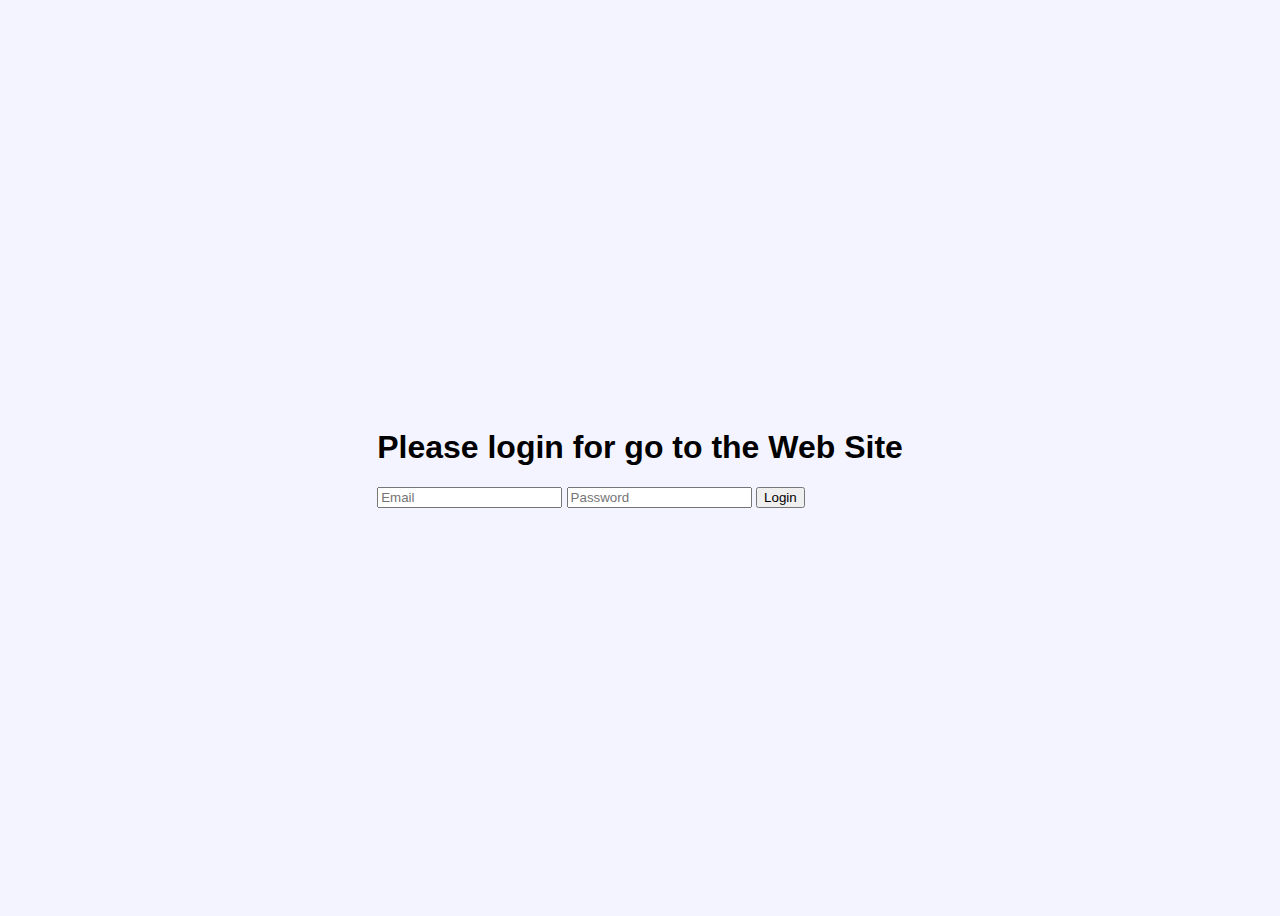
<file: index.html>
<!DOCTYPE html>
<html lang="en">
  <head>
    <meta charset="UTF-8" />
    <meta http-equiv="X-UA-Compatible" content="IE=edge" />
    <meta name="viewport" content="width=device-width, initial-scale=1.0" />
    <link rel="stylesheet" href="https://cdnjs.cloudflare.com/ajax/libs/font-awesome/6.4.0/css/all.min.css" integrity="sha512-iecdLmaskl7CVkqkXNQ/ZH/XLlvWZOJyj7Yy7tcenmpD1ypASozpmT/E0iPtmFIB46ZmdtAc9eNBvH0H/ZpiBw==" crossorigin="anonymous" referrerpolicy="no-referrer" />
    <link rel="preconnect" href="https://fonts.googleapis.com">
    <link rel="preconnect" href="https://fonts.gstatic.com" crossorigin>
    <link href="https://fonts.googleapis.com/css2?family=Poppins:ital,wght@0,100;0,200;0,300;0,400;0,500;0,600;0,700;0,800;0,900;1,700&display=swap" rel="stylesheet">
    <link
      href="https://cdn.jsdelivr.net/npm/bootstrap@5.3.0-alpha3/dist/css/bootstrap.min.css"
      rel="stylesheet"
      integrity="sha384-KK94CHFLLe+nY2dmCWGMq91rCGa5gtU4mk92HdvYe+M/SXH301p5ILy+dN9+nJOZ"
      crossorigin="anonymous"
    />
    <script
      defer
      src="https://cdn.jsdelivr.net/npm/bootstrap@5.3.0-alpha3/dist/js/bootstrap.bundle.min.js"
      integrity="sha384-ENjdO4Dr2bkBIFxQpeoTz1HIcje39Wm4jDKdf19U8gI4ddQ3GYNS7NTKfAdVQSZe"
      crossorigin="anonymous"
    ></script>
    <link rel="stylesheet" href="./styles/css/main.css" />
    <title>Document</title>
  </head>
  <body>
    <header>
      <div class="container mt-4">
        <nav class="d-flex align-items-center justify-content-between ms-5">
          <h2 class="ms-5">Students</h2>
          <div class="d-flex align-content-center justify-content-center gap-3 right">
            <div class="img">
              <img src="./images/callocol.svg" alt="callocol" />
            </div>
            <button class="m-1" id="logOut">Log Out</button>
            <h6 class="m-0 p-0 name"></h6>
          </div>
        </nav>
      </div>
    </header>
    <aside class="position-fixed start-0 top-0 h-100">
      <div class="logo d-flex align-items-center justify-content-center gap-2">
        <div class="left">
          A
        </div>
        <div class="right">
          Akademi
        </div>
      </div>
      <ul class="navigate d-flex ps-3 flex-column gap-4">
        <li class="d-flex align-items-center gap-4"><img src="./images/dashboard.svg" alt=""><span >Dashboard</span></li>
        <li class="d-flex align-items-center gap-4"><img src="./images/students.svg" alt=""><span >Studenst</span></li>
        <li class="d-flex align-items-center gap-4"><img src="./images/teachers.svg" alt=""><span >Teachers</span></li>
        <li class="d-flex align-items-center gap-4"><img src="./images/event.svg" alt=""><span >Event</span></li>
        <li class="d-flex align-items-center gap-4"><img src="./images/finance.svg" alt=""><span >Finance</span></li>
        <li class="d-flex align-items-center gap-4"><img src="./images/food.svg" alt=""><span >Food</></li>
        <li class="d-flex align-items-center gap-4"><img src="./images/user.svg" alt=""><span >User</></li>
        <li class="d-flex align-items-center gap-4"><img src="./images/chat.svg" alt=""><span >Chat</></li>
        <li class="d-flex align-items-center gap-4"><img src="./images/activity.svg" alt=""><span >Lastet Activity</span></li>
      <ul/>
    </aside>
    <section class="mt-3" id="formSection">
      <div class="container d-flex align-items-center justify-content-between">
        <div class="ms-5 position-relative d-flex align-items-center form">
          <i class="fa-solid fa-magnifying-glass position-absolute ms-5"></i>
          <input type="search" placeholder="Search here..." class="ms-5" id="search">
        </div>
        <div class="buttons d-flex align-items-center gap-4">
          <div class="newest">
            Newest
          </div>
          <button id="newStudent">New Student</button>
        </div>
      </div>
    </section>
    <section id="userShow" class="my-5">
      <div class="container">
        <div class="ms-5">
          <table class="table ms-5 mb-0">
            <thead>
              <tr>
                <th scope="col"><input type="checkbox"></th>
                <th scope="col">Name</th>
                <th scope="col">ID</th>
                <th scope="col">Zipcode</th>
                <th scope="col">UserName</th>
                <th scope="col">City</th>
                <th scope="col">Contact</th>
                <th scope="col">Grade</th>
                <th scope="col">Delete</th>
              </tr>
            </thead>
            <tbody>
              <tr>
                <td><input type="checkbox"></td>
                <td>Leanne Graham</tр>
                <td>1</td>
                <td>92998-3874</td>
                <td>Bret</td>
                <td>Gwenborough</td>
                <td><a href="#"><i class="fa-solid fa-phone"></i></a> <a href="#"><i class="fa-regular fa-envelope"></i></a></td>
                <td class="grade"><p>VII A</p></td>
                <td><i class="fa-solid fa-trash"></i></td>
              </tr>
              <tr>
                <td><input type="checkbox"></td>
                <td>Leanne Graham</tр>
                <td>1</td>
                <td>92998-3874</td>
                <td>Bret</td>
                <td>Gwenborough</td>
                <td><i class="fa-solid fa-phone"></i> <i class="fa-regular fa-envelope"></i></td>
                <td class="grade"><p>VII A</p></td>
                <td><i class="fa-solid fa-trash"></i></td>
              </tr>
              <tr>
                <td><input type="checkbox"></td>
                <td>Leanne Graham</tр>
                <td>1</td>
                <td>92998-3874</td>
                <td>Bret</td>
                <td>Gwenborough</td>
                <td><i class="fa-solid fa-phone"></i> <i class="fa-regular fa-envelope"></i></td>
                <td class="grade"><p>VII A</p></td>
                <td><i class="fa-solid fa-trash"></i></td>
              </tr>
              <tr>
                <td><input type="checkbox"></td>
                <td>Leanne Graham</tр>
                <td>1</td>
                <td>92998-3874</td>
                <td>Bret</td>
                <td>Gwenborough</td>
                <td><i class="fa-solid fa-phone"></i> <i class="fa-regular fa-envelope"></i></td>
                <td class="grade"><p>VII A</p></td>
                <td><i class="fa-solid fa-trash"></i></td>
              </tr>
              <tr>
                <td><input type="checkbox"></td>
                <td>Leanne Graham</tр>
                <td>1</td>
                <td>92998-3874</td>
                <td>Bret</td>
                <td>Gwenborough</td>
                <td><i class="fa-solid fa-phone"></i> <i class="fa-regular fa-envelope"></i></td>
                <td class="grade"><p>VII A</p></td>
                <td><i class="fa-solid fa-trash"></i></td>
              </tr>
            </tbody>
          </table>
          <div class="d-flex align-items-center justify-content-between bottom mt-0">
            <p>Showing 1-5 from 100 data</p>
            <ul class="d-flex align-items-center justify-content-center gap-4 ">
              <li><</li>
              <li class="circle">1</li>
              <li class="circle">2</li>
              <li class="circle">3</li>
              <li>></li>
            </ul>
          </div>
        </div>
      </div>
    </section>
    <section class="position-fixed end-0 top-0 w-50 h-100 d-flex align-items-center justify-content-center" id="post">
      <form class="d-flex align-items-center justify-content-center flex-column gap-4 w-50">
        <input type="text" name="name" placeholder="Enter name..." class="form-control" required>
        <input type="text" name="username" placeholder="Enter username..." class="form-control" required>
        <input type="email" name="email" placeholder="Enter email..." class="form-control" required>
        <input type="number" name="zipcode" placeholder="Enter zipcode..." class="form-control" required>
        <input type="text" name="city" placeholder="Enter city..." class="form-control" required>
        <input type="number" name="phone" placeholder="Enter phone number..." class="form-control" required>
        <div class="d-flex gap-3 w-100">
          <button class="btn w-50">Submit</button>
          <button class="btn w-50" id="closeBtn" type="button">Close</button>
        </div>
      </form>
    </section>
    <template>
      <tr>
        <td><input type="checkbox"></td>
        <td class="Uname">Leanne Graham</tр>
        <td class="id">1</td>
        <td class="zipcode">92998-3874</td>
        <td class="username">Bret</td>
        <td class="city">Gwenborough</td>
        <td><div class="telmail"><a href="#" class="tel"><i class="fa-solid fa-phone"></i></a> <a class="mail" href="#"><i class="fa-regular fa-envelope"></i></a></div></td>
        <td class="grade"><p>VII A</p></td>
        <td class="delete"><i class="fa-solid fa-trash"></i></td>
      </tr>
    </template>
    <script type="module" src="./js/index.js"></script>
  </body>
</html>
</file>
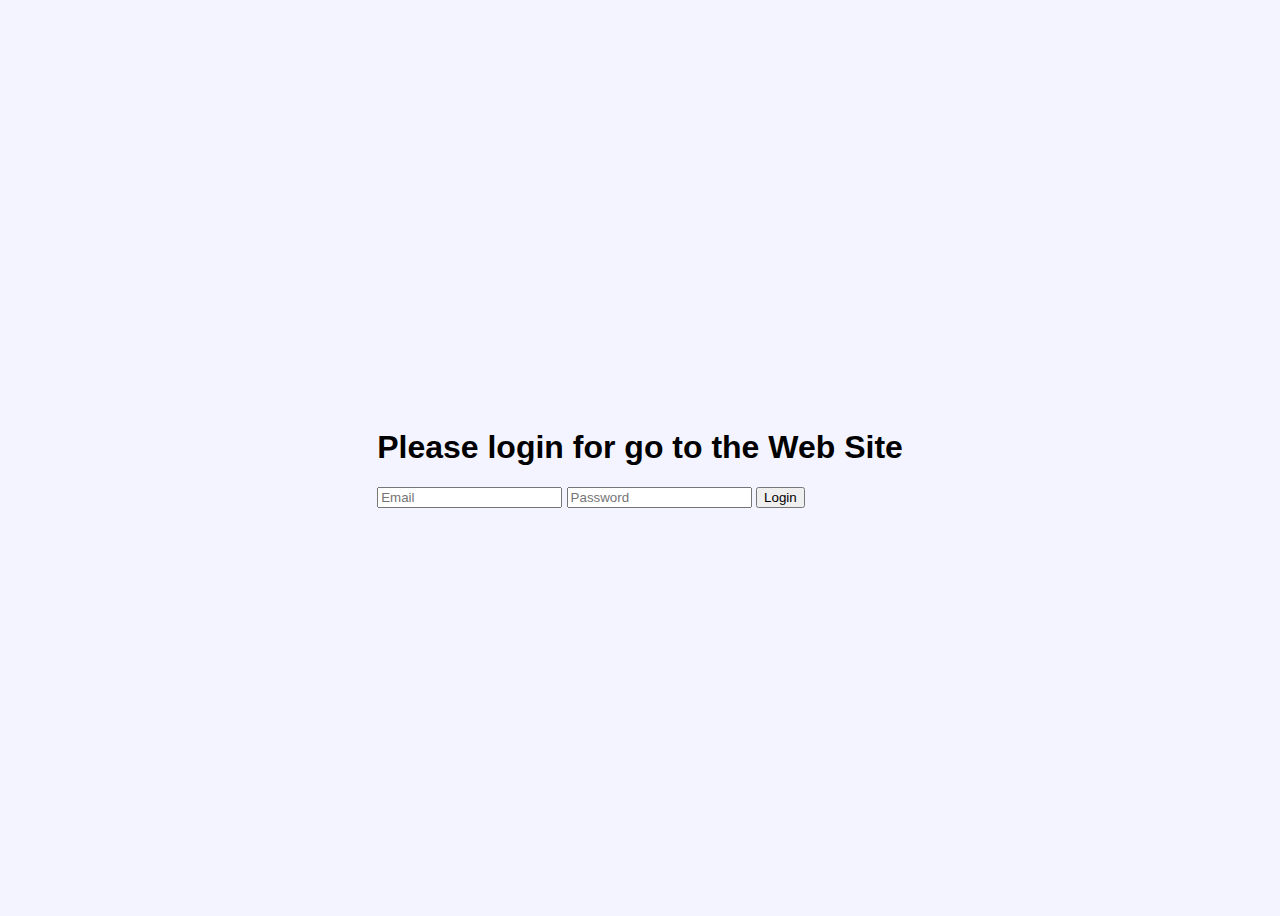
<file: login.html>
<!DOCTYPE html>
<html lang="en">
<head>
  <meta charset="UTF-8">
  <meta http-equiv="X-UA-Compatible" content="IE=edge">
  <meta name="viewport" content="width=device-width, initial-scale=1.0">
  <link
      href="https://cdn.jsdelivr.net/npm/bootstrap@5.3.0-alpha3/dist/css/bootstrap.min.css"
      rel="stylesheet"
      integrity="sha384-KK94CHFLLe+nY2dmCWGMq91rCGa5gtU4mk92HdvYe+M/SXH301p5ILy+dN9+nJOZ"
      crossorigin="anonymous"
    />
    <script
      defer
      src="https://cdn.jsdelivr.net/npm/bootstrap@5.3.0-alpha3/dist/js/bootstrap.bundle.min.js"
      integrity="sha384-ENjdO4Dr2bkBIFxQpeoTz1HIcje39Wm4jDKdf19U8gI4ddQ3GYNS7NTKfAdVQSZe"
      crossorigin="anonymous"
    ></script>
    <link rel="stylesheet" href="./styles/css/main.css">
  <title>Document</title>
</head>
<body>
  <section id="login">
    <div class="container d-flex align-items-center justify-content-center h-100 flex-column">
      <form class="d-flex flex-column align-items-center justify-content-center gap-4">
        <h1>Please login for go to the Web Site</h1>
        <input type="email" placeholder="Email" required class="form-control" name="email">
        <input type="password" placeholder="Password" required class="form-control" name="password">
        <button class="btn btn-primary w-100">Login</button>
      </form>
    </div>
  </section>
  <script src="./js/login.js"></script>
</body>
</html>
</file>
<file: styles/css/main.css>
body {
  background-color: #F3F4FF;
  font-family: "Poppins", sans-serif;
}

nav h2 {
  color: #303972;
  font-weight: 800;
  margin-bottom: 20px;
}
nav .right .img {
  width: 60px;
  height: 60px;
  display: flex;
  align-items: center;
  justify-content: center;
  border-radius: 50%;
  background-color: white;
  position: relative;
}
nav .right .img img {
  -o-object-fit: cover;
     object-fit: cover;
}
nav .right .img::before {
  content: "";
  width: 8px;
  height: 8px;
  position: absolute;
  background-color: #4D44B5;
  border-radius: 50%;
  top: 10px;
  right: 10px;
}
nav .right button {
  padding: 10px 5px;
  background-color: #4D44B5;
  height: 50px;
  border: 3px solid #4D44B5;
  color: white;
  transition: 0.3s linear;
  border-radius: 20px;
}
nav .right button:hover {
  background-color: white;
  color: #4D44B5;
}
nav .right h6 {
  margin-top: 17.5px !important;
  text-align: center;
}

aside {
  width: 275px;
  padding-top: 27.5px;
  padding-left: 25px;
  background-color: #4D44B5;
}
aside .logo {
  display: flex;
  align-items: center;
  margin-bottom: 60px;
}
aside .logo .left {
  width: 48px;
  height: 48px;
  display: flex;
  align-items: center;
  justify-content: center;
  background-color: #FB7D5B;
  font-size: 25px;
  color: white;
  border-radius: 10px;
}
aside .logo .right {
  font-size: 25px;
  font-weight: 700;
  color: white;
}
aside ul li {
  padding: 10px 15px;
  color: #F3F4FF;
}
aside ul li img {
  width: 30px;
  height: 37.5px;
}
aside ul li:nth-child(2) {
  background-color: #F3F4FF;
  border-bottom-left-radius: 25px;
  border-top-left-radius: 25px;
  color: #4D44B5;
  font-weight: 500;
}

section#formSection .container .form {
  width: 300px;
}
section#formSection .container .form i {
  color: #4d44b5;
  left: 10px;
}
section#formSection .container .form input {
  width: 300px;
  height: 50px;
  background-color: white;
  border: 0;
  border-radius: 25px;
  padding-left: 30px;
}
section#formSection .container .buttons .newest {
  width: 150px;
  height: 50px;
  display: flex;
  align-items: center;
  justify-content: center;
  color: #4d44b5;
  border: 2px solid #4d44b5;
  border-radius: 25px;
  transition: 0.3s linear;
}
section#formSection .container .buttons .newest:hover {
  background-color: #4d44b5;
  color: white;
}
section#formSection .container .buttons button {
  width: 150px;
  height: 50px;
  display: flex;
  align-items: center;
  justify-content: center;
  color: white;
  background-color: #4d44b5;
  border: 2px solid #4d44b5;
  border-radius: 25px;
  transition: 0.3s linear;
}
section#formSection .container .buttons button:hover {
  background-color: white;
  color: #4d44b5;
}

::-ms-clear {
  display: none;
}

section#userShow table {
  border-top-right-radius: 25px;
  border-top-left-radius: 25px;
  background-color: white;
}
section#userShow table thead th,
section#userShow table thead td {
  color: #303972;
  height: 50px;
  text-align: center;
  padding: 30px;
}
section#userShow table tbody th,
section#userShow table tbody td {
  color: #303972;
  height: 50px;
  text-align: center;
  padding: 30px;
  padding-bottom: 20px;
}
section#userShow table tbody td .telmail {
  display: flex;
  align-items: center;
  justify-content: center;
  gap: 5px;
}
section#userShow table tbody td i {
  margin-top: -7.5px;
  width: 40px;
  height: 40px;
  background-color: #C1BBEB;
  margin-right: 5px;
  padding-top: 12.5px;
  border-radius: 50%;
}
section#userShow table tbody td i:hover {
  opacity: 0.75;
}
section#userShow table tbody td i:active {
  opacity: 0.5;
}
section#userShow table tbody td p {
  background-color: #FB7D5B;
  border-radius: 10px;
  color: white;
  padding: 3px 2px;
}
section#userShow .bottom {
  transform: translateX(48px);
  background-color: white;
  height: 115px;
  padding: 30px 50px;
  border-bottom-right-radius: 25px;
  border-bottom-left-radius: 25px;
  color: #303972;
}
section#userShow .bottom p {
  font-size: 12.5px;
}
section#userShow .bottom ul {
  list-style-type: none;
}
section#userShow .bottom ul .circle {
  width: 50px;
  height: 50px;
  border-radius: 50%;
  border: 2px solid #303972;
  color: #303972;
  display: flex;
  align-items: center;
  justify-content: center;
  font-size: 20px;
}
section#userShow .bottom ul .circle:nth-child(2) {
  background-color: #303972;
  color: white;
}

input[type=checkbox] {
  appearance: none;
  -webkit-appearance: none;
  -moz-appearance: none;
  width: 20px;
  height: 20px;
  border: 2px solid #ccc;
  border-radius: 4px;
  outline: none;
  cursor: pointer;
}

input[type=checkbox]:checked {
  background-color: #4d44b5;
  border-color: #4d44b5;
}

a {
  color: inherit;
}

section#login {
  height: 100vh;
}
section#login .container {
  height: 100vh;
  display: flex;
  align-items: center;
  justify-content: center;
}

section#post {
  background-color: #4D44B5;
  transition: 0.5s linear;
  transform: translateX(100%);
}
section#post form button {
  background-color: #F3F4FF;
  color: #4D44B5;
  transition: 0.3s linear;
}
section#post form button:hover {
  opacity: 0.8;
}
section#post form button:active {
  opacity: 0.6;
}

input::-webkit-outer-spin-button,
input::-webkit-inner-spin-button {
  -webkit-appearance: none;
  margin: 0;
}

input[type=number] {
  -moz-appearance: textfield;
}
</file>
